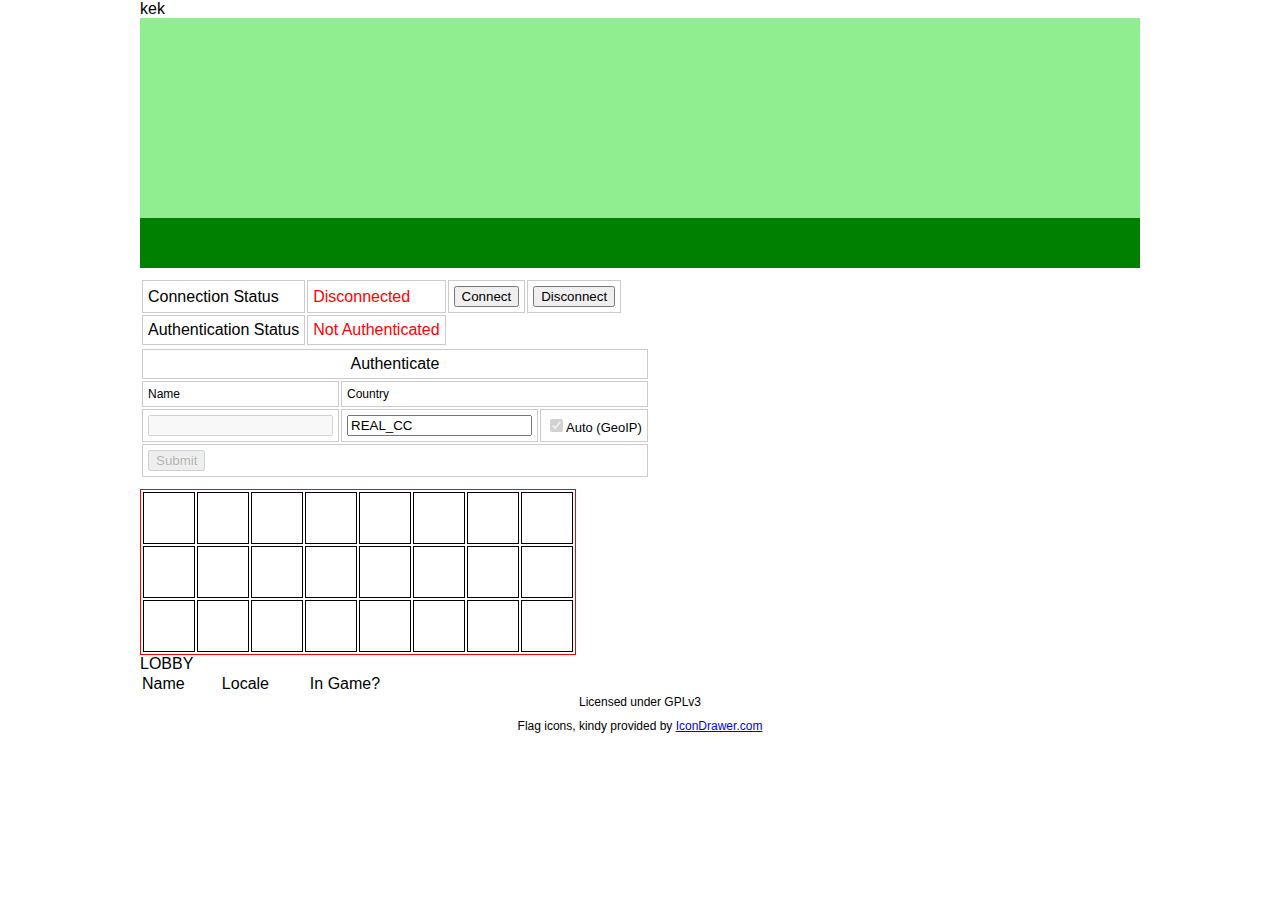
<file: index.html>
<!DOCTYPE html>
<html lang="en">
<head>
    <meta charset="UTF-8">
    <meta name="keywords" content="ur game client memeteam memeteam-github memeteam-ur urgame ur-client">
    <meta name="description"
          content="An implementation of the Royal Game of Ur, an ancient board game, more info on http://en.wikipedia.org/Royal_Game_of_Ur/">

    <title>Ur</title>

    <link rel="stylesheet" href="style.css">

    <script type="text/javascript" src="scripts/jquery.js"></script>
    <script type="text/javascript" src="scripts/connection/internal.js"></script>
    <script type="text/javascript" src="scripts/connection/protocol.js"></script>
    <script type="text/javascript" src="scripts/connection/rawconnection.js"></script>
    <script type="text/javascript" src="scripts/main.js"></script>

</head>
<body onload="initialize();">
kek
<header>

</header>
<nav>
</nav>

<!--GAME SECTION-->
<section id="game">
    <div id="connection-info">
        <table>

            <tr>
                <td>Connection Status</td>
                <td id="connection-status"></td>
                <!--TODO add ONCLICK events on the buttons.-->
                <td><input type="button" id="buttons-ws-connect" value="Connect" onclick=""></td>
                <td><input type="button" id="buttons-ws-disconnect" value="Disconnect" onclick=""></td>
            </tr>
            <tr>
                <td>Authentication Status</td>
                <td id="authentication-status"></td>
            </tr>
        </table>
        <table id="auth-table">
            <tr>
                <td colspan="3" style="text-align: center; font-size: 16px;">Authenticate</td>
            </tr>
            <tr>
                <td>Name</td>
                <td colspan="2">Country</td>
            </tr>
            <tr>
                <datalist id="country_codes">
                    <option value="united kingdom"></option>
                    <option value="united states"></option>
                </datalist>

                <td>
                    <input type="text" id="fields-name" title="PlayerName">
                </td>

                <!--TODO add the name checks to a visible tooltip.-->

                <td>
                    <input type="text" id="fields-countrycode" title="CountryCode" list="country_codes" disabled>
                </td>

                <td style="font-size: 13px;">
                    <input type="checkbox" id="fields-countrycode-auto" style="vertical-align: text-bottom;"
                           onchange="updateCountryCodeLock();" checked/>Auto (GeoIP)
                </td>
            </tr>
            <tr>
                <td colspan="3">
                    <input type="button" id="buttons-name-submit" value="Submit" onmouseup="">
                </td>
            </tr>
        </table>
    </div>
    <div></div>
    <table id="game-table">
        <tr>
            <td class="game-cell"></td>
            <td class="game-cell"></td>
            <td class="game-cell"></td>
            <td class="game-cell"></td>
            <td class="game-cell"></td>
            <td class="game-cell"></td>
            <td class="game-cell"></td>
            <td class="game-cell"></td>
        </tr>
        <tr>
            <td class="game-cell"></td>
            <td class="game-cell"></td>
            <td class="game-cell"></td>
            <td class="game-cell"></td>
            <td class="game-cell"></td>
            <td class="game-cell"></td>
            <td class="game-cell"></td>
            <td class="game-cell"></td>
        </tr>
        <tr>
            <td class="game-cell"></td>
            <td class="game-cell"></td>
            <td class="game-cell"></td>
            <td class="game-cell"></td>
            <td class="game-cell"></td>
            <td class="game-cell"></td>
            <td class="game-cell"></td>
            <td class="game-cell"></td>
        </tr>
    </table>

    <div id="game-lobby">
        <div>LOBBY</div>
        <table id="game-lobby-playertable">
            <thead>
            <tr>
                <td>Name</td>
                <td>Locale</td>
                <td>In Game?</td>
            </tr>
            </thead>
        </table>
    </div>

</section>


<footer>
    <div>
        Licensed under GPLv3
    </div>
    <div>
        Flag icons, kindy provided by <a href="http://icondrawer.com">IconDrawer.com</a>
    </div>
</footer>
</body>
</html>
</file>
<file: style.css>
body {
    width: 1000px;
    margin: 0 auto;

    font-family: "Noto Sans", sans-serif;
}

header {
    width: 1000px;
    height: 200px;
    background: lightgreen;
}

nav {
    display: block;
    width: 1000px;
    height: 50px;
    margin: 0 auto;
    background: green;
}

.menu-item {
    display: inline-block;
    width: 100px;
    height: 50px;
    border: 1px solid red;

    text-align: center;
    line-height: 50px;
}

#game {

}

#connection-info {
    margin-top: 10px;
    margin-bottom: 10px;
}

#connection-info td {
    border: 1px solid #cbcbcb;
    padding: 5px;
}

#auth-table {
    font-size: 12px;
}

#game-table {
    border: 1px solid red;
}

.game-cell {
    width: 50px;
    height: 50px;
    border: 1px solid black;
    margin: 0;
    padding: 0;
}

#game-lobby-playertable {
    width: 300px;
}

.lobby-player-row {
    height: 50px;
    border: 1px solid black;
}

table, tbody, td {
    margin: 0;
    padding: 0;
}

footer div {
    text-align: center;
    height: 24px;

    font-size: 12px;
}

footer::before {
    display: block;
    margin: 30px auto 5px auto;
    width: 800px;
    height: 2px;
    background: grey;
}
</file>
